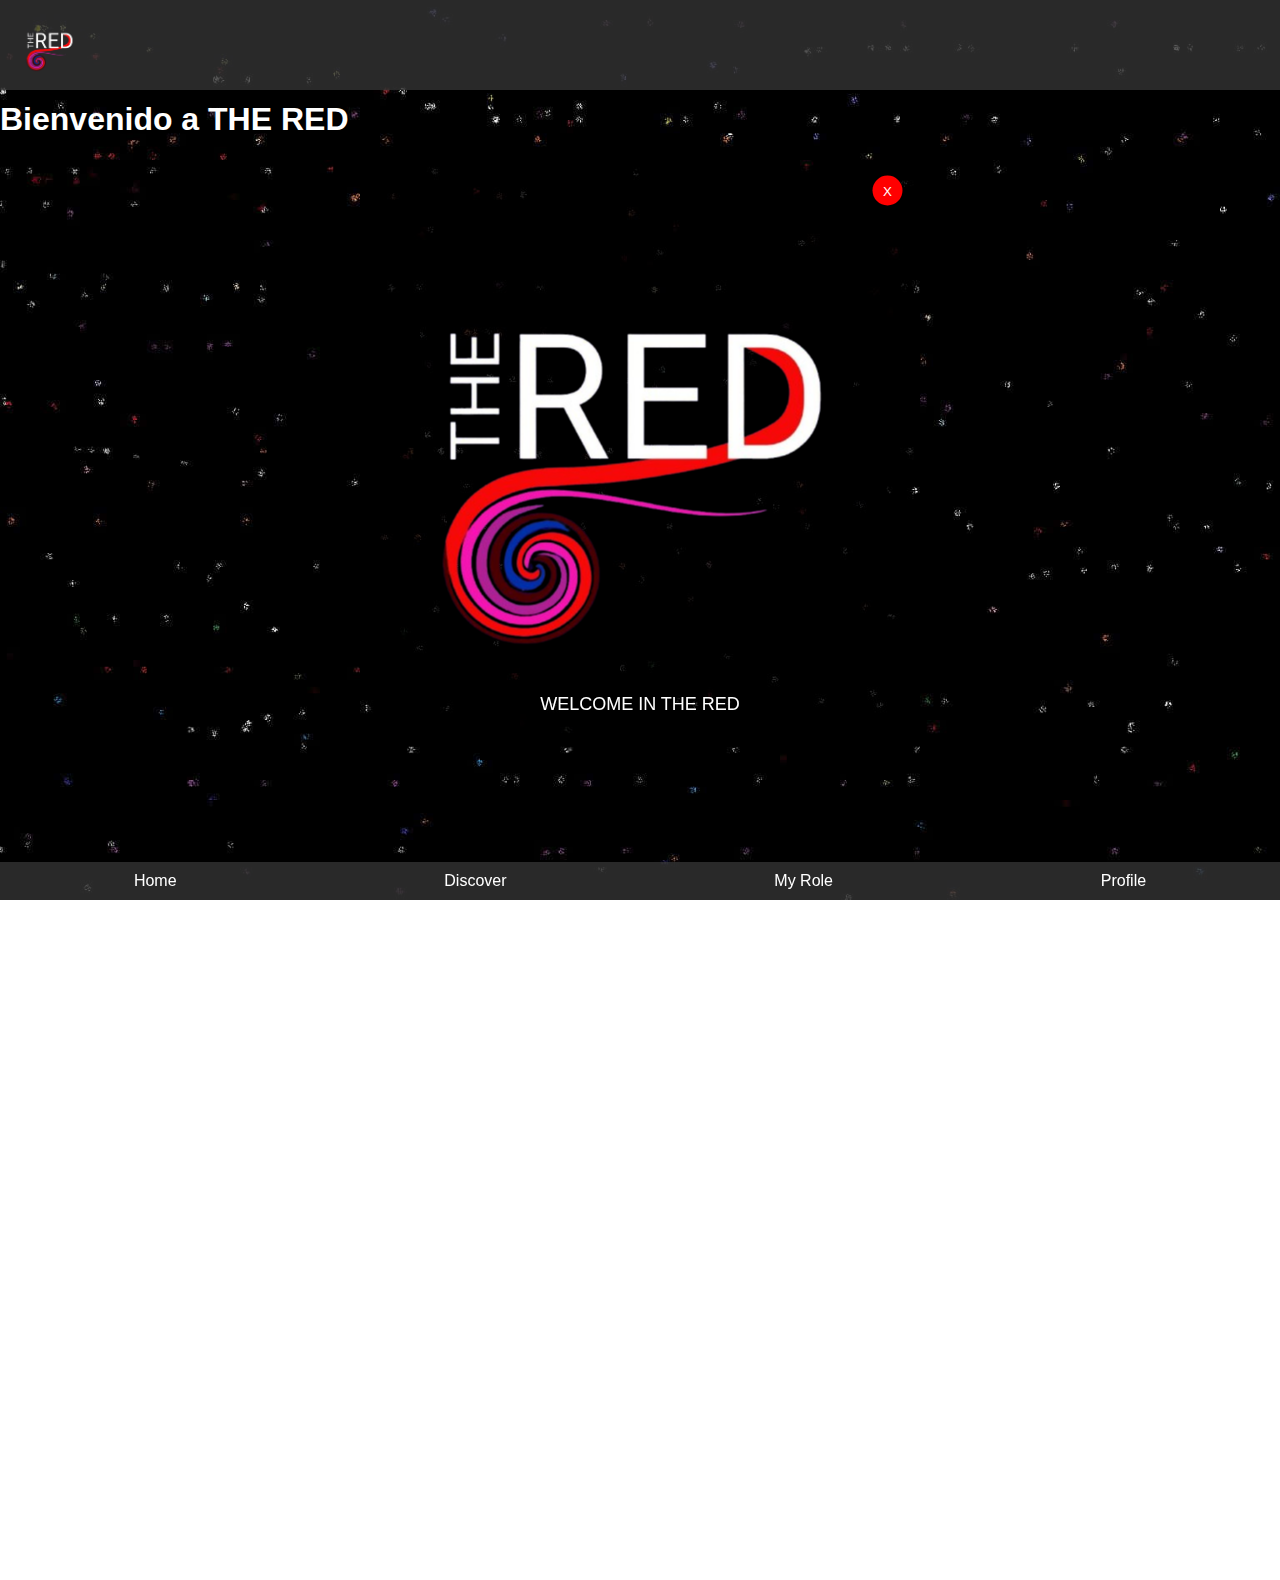
<file: 1pagin.html>
<!DOCTYPE html>
<html lang="en">
<head>
    <meta charset="UTF-8">
    <meta name="viewport" content="width=device-width, initial-scale=1.0">
    <title>FRED</title>
    <style>
        body {
            margin: 0;
            font-family: Arial, sans-serif;
            background-image: url('fondo.jpg'); /* Imagen de fondo */
            background-size: cover; /* Ajusta la imagen al tamaño de la pantalla */
            background-position: center; /* Centra la imagen */
            background-repeat: no-repeat; /* Evita que se repita */
            background-attachment: fixed; /* Fondo fijo */
            height: 100vh; /* Asegura que el fondo cubra toda la pantalla */
            color: white; /* Texto en blanco para contrastar con el fondo */
        }

        header {
            background-color: rgba(51, 51, 51, 0.8); /* Fondo semi-transparente */
            color: white;
            padding: 15px 20px; /* Padding para el header */
            display: flex;
            justify-content: space-between;
            align-items: center;
            position: fixed;
            width: 100%;
            top: 0;
            transition: top 0.3s;
        }

        header.hidden {
            top: -80px; /* Ajusté este valor para que coincida con el nuevo tamaño del logo */
        }

        .logo {
            height: 60px; /* Tamaño del logo */
        }

        .content {
            padding-top: 80px; /* Aumenté el padding-top para que el contenido no se solape con el header */
            height: 1500px; /* Solo para demostración */
        }

        .footer-nav {
            position: fixed;
            bottom: 0;
            width: 100%;
            background-color: rgba(51, 51, 51, 0.8); /* Fondo semi-transparente */
            display: flex;
            justify-content: space-around;
            padding: 10px 0;
        }

        .footer-nav a {
            color: white;
            text-decoration: none;
            font-size: 16px;
        }

        /* Estilos para las imágenes con mensajes */
        .image-popup {
            position: fixed;
            top: 50%;
            left: 50%;
            transform: translate(-50%, -50%);
            background-color: rgba(0, 0, 0, 0.8);
            padding: 20px;
            border-radius: 10px;
            text-align: center;
            display: none; /* Oculto por defecto */
            z-index: 1000;
        }

        .image-popup img {
            max-width: 100%;
            height: auto;
            border-radius: 10px;
        }

        .image-popup .close-btn {
            position: absolute;
            top: 10px;
            right: 10px;
            background-color: red;
            color: white;
            border: none;
            border-radius: 50%;
            width: 30px;
            height: 30px;
            cursor: pointer;
        }

        .image-popup .message {
            margin-top: 10px;
            font-size: 18px;
            color: white;
        }
    </style>
</head>
<body>
    <header id="header">
        <img src="logo.png" alt="Logo" class="logo">
        <!-- Eliminé los botones de navegación del header -->
    </header>

    <div class="content">
        <!-- Contenido de la página -->
        <h1>Bienvenido a THE RED</h1>
    </div>

    <!-- Navegación inferior -->
    <div class="footer-nav">
        <a href="1pagin.html">Home</a> <!-- Cambiado para redirigir a la página actual -->
        <a href="discover.html">Discover</a>
        <a href="myred.html">My Role</a>
        <a href="profile.html">Profile</a>
    </div>

    <!-- Popups de imágenes con mensajes -->
    <div id="popup1" class="image-popup">
        <button class="close-btn" onclick="closePopup('popup1')">X</button>
        <img src="logo.png" alt="Imagen 1">
        <div class="message">WELCOME IN THE RED</div>
    </div>

    <div id="popup2" class="image-popup">
        <button class="close-btn" onclick="closePopup('popup2')">X</button>
        <img src="ciberforta.jpg" alt="Imagen 2">
        <div class="message">NOSOTROS LO HICIMOS</div>
    </div>

    <div id="popup3" class="image-popup">
        <button class="close-btn" onclick="closePopup('popup3')">X</button>
        <img src="3.png" alt="Imagen 3">
        <div class="message">DISFRUTA DE TU CONEXION</div>
    </div>

    <script>
        // Función para mostrar los popups uno tras otro
        function showPopups() {
            const popups = ['popup1', 'popup2', 'popup3'];
            let index = 0;

            function showNextPopup() {
                if (index < popups.length) {
                    const popup = document.getElementById(popups[index]);
                    popup.style.display = 'block';
                    popup.style.animation = 'fadeIn 0.5s';

                    // Cerrar el popup actual después de un tiempo
                    setTimeout(() => {
                        popup.style.animation = 'fadeOut 0.5s';
                        setTimeout(() => {
                            popup.style.display = 'none';
                            index++;
                            showNextPopup();
                        }, 500);
                    }, 3000); // Mostrar cada popup durante 3 segundos
                }
            }

            showNextPopup();
        }

        // Función para cerrar un popup
        function closePopup(popupId) {
            const popup = document.getElementById(popupId);
            popup.style.animation = 'fadeOut 0.5s';
            setTimeout(() => {
                popup.style.display = 'none';
            }, 500);
        }

        // Mostrar los popups al cargar la página
        window.onload = showPopups;

        // Efecto de ocultar el header al hacer scroll
        let lastScrollTop = 0;
        const header = document.getElementById('header');

        window.addEventListener('scroll', function() {
            let scrollTop = window.pageYOffset || document.documentElement.scrollTop;
            if (scrollTop > lastScrollTop) {
                // Scroll hacia abajo
                header.classList.add('hidden');
            } else {
                // Scroll hacia arriba
                header.classList.remove('hidden');
            }
            lastScrollTop = scrollTop <= 0 ? 0 : scrollTop; // Para manejar el scroll en la parte superior
        });
    </script>
</body>
</html>
</file>
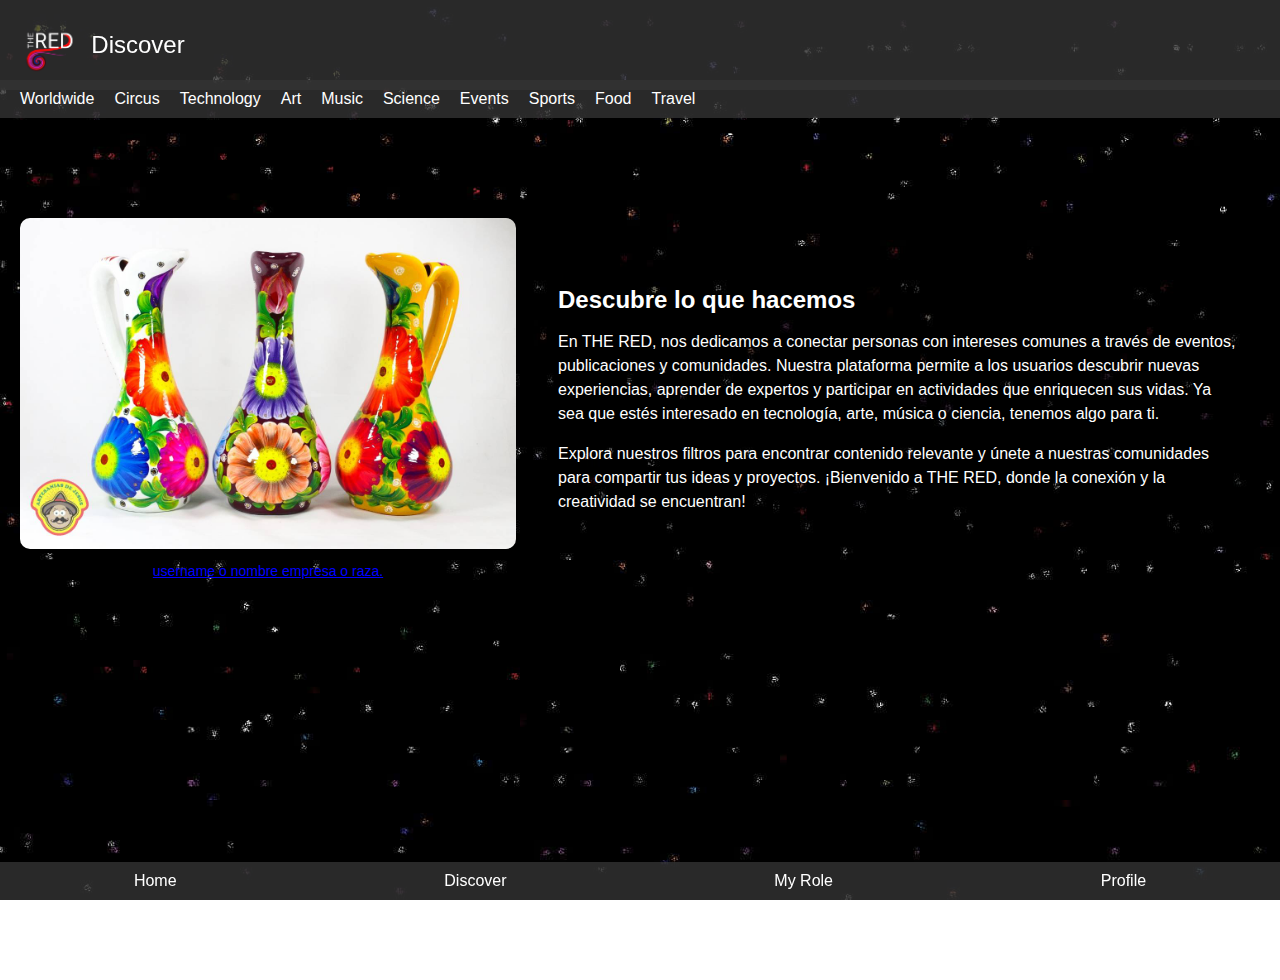
<file: discover.html>
<!DOCTYPE html>
<html lang="en">
<head>
    <meta charset="UTF-8">
    <meta name="viewport" content="width=device-width, initial-scale=1.0">
    <title>Discover - THE RED</title>
    <style>
        body {
            margin: 0;
            font-family: Arial, sans-serif;
            background-image: url('fondo.jpg');
            background-size: cover;
            background-position: center;
            background-repeat: no-repeat;
            background-attachment: fixed;
            height: 100vh;
            color: white;
        }

        header {
            background-color: rgba(51, 51, 51, 0.8);
            color: white;
            padding: 15px 20px;
            display: flex;
            justify-content: space-between;
            align-items: center;
            position: fixed;
            width: 100%;
            top: 0;
            transition: top 0.3s;
        }

        header.hidden {
            top: -80px;
        }

        .logo {
            height: 60px;
        }

        .content {
            padding-top: 80px;
            height: 1500px;
        }

        .footer-nav {
            position: fixed;
            bottom: 0;
            width: 100%;
            background-color: rgba(51, 51, 51, 0.8);
            display: flex;
            justify-content: space-around;
            padding: 10px 0;
        }

        .footer-nav a {
            color: white;
            text-decoration: none;
            font-size: 16px;
        }

        .discover-container {
            display: flex;
            align-items: center;
            justify-content: space-between;
            padding: 20px;
            margin-top: 80px;
        }

        .discover-image {
            width: 40%;
            text-align: center;
        }

        .discover-image img {
            max-width: 100%;
            height: auto;
            border-radius: 10px;
        }

        .discover-image .subtext {
            margin-top: 10px;
            font-size: 14px;
            color: blue;
            cursor: pointer;
            text-decoration: underline;
        }

        .discover-text {
            width: 55%;
            padding: 20px;
            background: rgba(0, 0, 0, 0.5);
            border-radius: 10px;
        }

        .discover-text h2 {
            font-size: 24px;
            margin-bottom: 10px;
        }

        .discover-text p {
            font-size: 16px;
            line-height: 1.5;
        }

        .filter-bar {
            display: flex;
            overflow-x: auto;
            padding: 10px 20px;
            background-color: rgba(51, 51, 51, 0.8);
            margin-top: 80px;
        }

        .filter-bar span {
            margin-right: 20px;
            font-size: 16px;
            color: white;
            cursor: pointer;
        }

        .filter-bar span:hover {
            color: #ffcc00;
        }

        .discover-title {
            font-size: 24px;
            margin-left: 10px;
        }
    </style>
</head>
<body>
    <header id="header">
        <div style="display: flex; align-items: center;">
            <img src="logo.png" alt="Logo" class="logo">
            <span class="discover-title">Discover</span>
        </div>
    </header>

    <div class="filter-bar">
        <span>Worldwide</span>
        <span>Circus</span>
        <span>Technology</span>
        <span>Art</span>
        <span>Music</span>
        <span>Science</span>
        <span>Events</span>
        <span>Sports</span>
        <span>Food</span>
        <span>Travel</span>
    </div>

    <div class="discover-container">
        <div class="discover-image">
            <img src="jarra.jpg" alt="Discover Image">
            <div class="subtext" onclick="location.href='perfilusu.html'">
                username o nombre empresa o raza.
            </div>
        </div>

        <div class="discover-text">
            <h2>Descubre lo que hacemos</h2>
            <p>
                En THE RED, nos dedicamos a conectar personas con intereses comunes a través de eventos, publicaciones y comunidades. Nuestra plataforma permite a los usuarios descubrir nuevas experiencias, aprender de expertos y participar en actividades que enriquecen sus vidas. Ya sea que estés interesado en tecnología, arte, música o ciencia, tenemos algo para ti.
            </p>
            <p>
                Explora nuestros filtros para encontrar contenido relevante y únete a nuestras comunidades para compartir tus ideas y proyectos. ¡Bienvenido a THE RED, donde la conexión y la creatividad se encuentran!
            </p>
        </div>
    </div>

    <div class="footer-nav">
        <a href="1pagin.html">Home</a>
        <a href="discover.html">Discover</a>
        <a href="myrole.html">My Role</a>
        <a href="profile.html">Profile</a>
    </div>

    <script>
        let lastScrollTop = 0;
        const header = document.getElementById('header');

        window.addEventListener('scroll', function() {
            let scrollTop = window.pageYOffset || document.documentElement.scrollTop;
            if (scrollTop > lastScrollTop) {
                header.classList.add('hidden');
            } else {
                header.classList.remove('hidden');
            }
            lastScrollTop = scrollTop <= 0 ? 0 : scrollTop;
        });
    </script>
</body>
</html>
</file>
